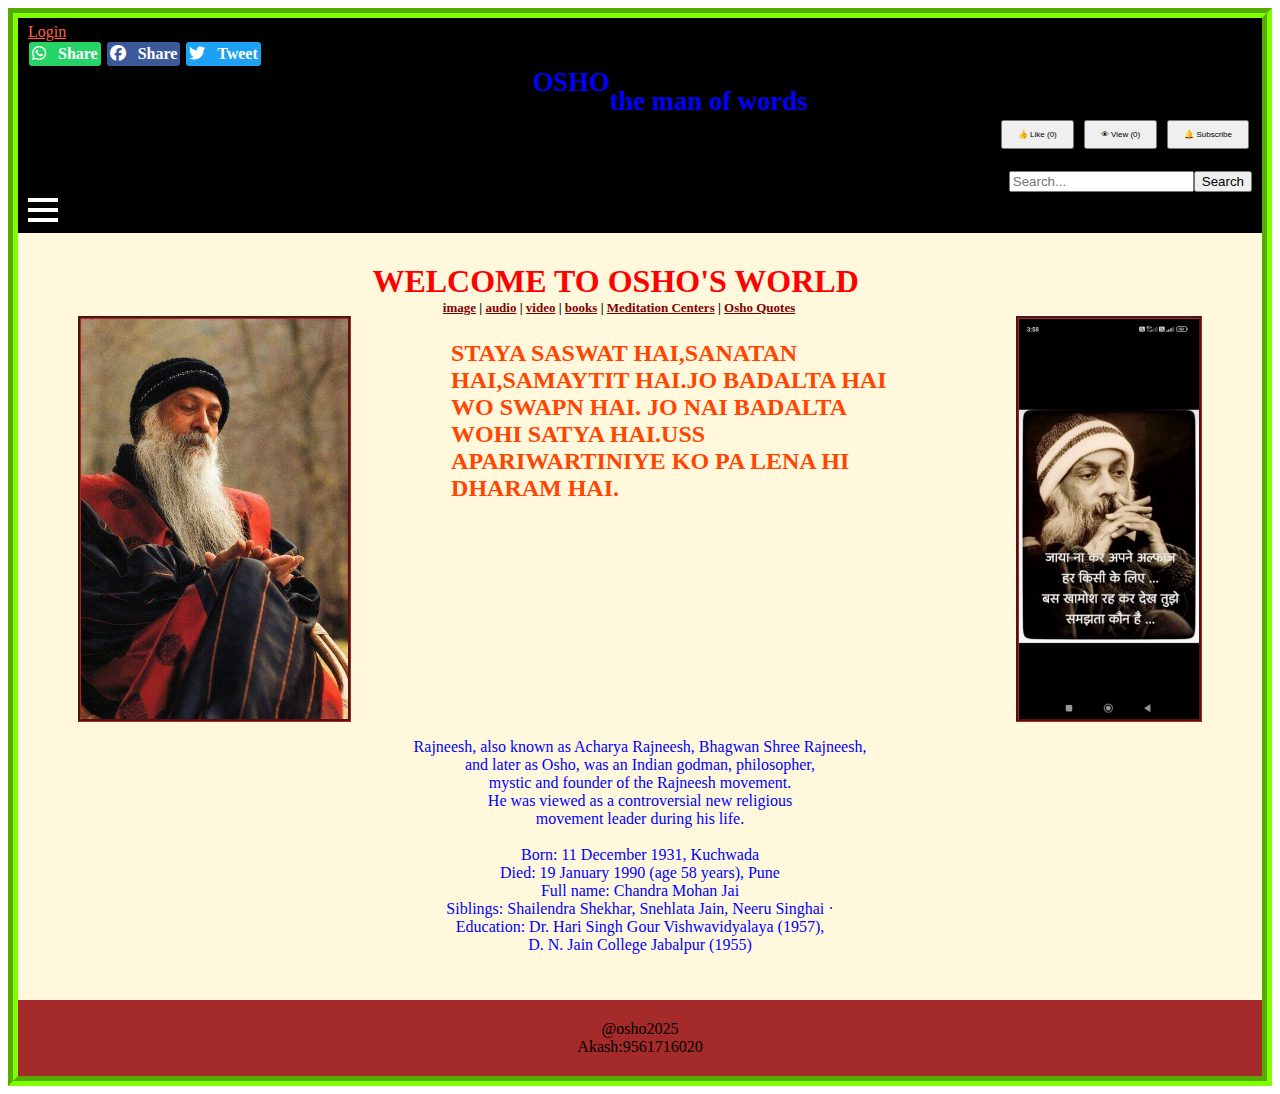
<file: index.html>
<!DOCTYPE html>
<html lang="en">
<head>
    <meta charset="UTF-8">
    <meta name="viewport" content="width=device-width, initial-scale=1.0">
    <title>OSHO</title>
    <link rel="stylesheet" href="style.css">
    <link rel="stylesheet" href="https://cdnjs.cloudflare.com/ajax/libs/font-awesome/6.4.0/css/all.min.css">

</head>
<body> 
    <header>
        <a id="Lo" href="login page.html" >Login</a> <br>
        <div class="share">
        <a class="btn whatsapp" href="https://wa.me/?text=Check%20this%20out%20https://oshoworld.vercel.app/" target="_blank">
         <i class="fab fa-whatsapp"></i> Share
        </a>

        <a class="btn facebook" href="https://www.facebook.com/sharer/sharer.php?u=https://oshoworld.vercel.app/" target="_blank">
        <i class="fab fa-facebook"></i> Share
         </a>

        <a class="btn twitter" href="https://twitter.com/intent/tweet?url=https://oshoworld.vercel.app/" target="_blank">
        <i class="fab fa-twitter"></i> Tweet
        </a>
        </div>
        <div id="H">
        <sup>OSHO</sup><sub>the man of words</sub>
        </div>
        <div class="actions">
        <button onclick="like()">👍 Like (<span id="like-count">0</span>)</button>
        <button onclick="view()">👁 View (<span id="view-count">0</span>)</button>
        <button onclick="subscribe()">🔔 Subscribe</button>
        </div><br><br><br>
        <div class="search">
        <input type="text" id="search" placeholder="Search...">
        <button onclick="search()">Search</button>
        </div>
        <div class="menu-icon" onclick="toggleMenu()">
         <div class="bar"></div>
         <div class="bar"></div>
         <div class="bar"></div>
         </div>

        <ul class="menu" id="menu">
          <li><a href="#">Home</a></li>
          <li><a href="about.html">About</a></li>
          <li><a href="contact.html">Contact</a></li>
        </ul>
        
    </header>
    <main>
        <div class="O">WELCOME TO OSHO'S WORLD </div>
        <div class="os">
        <a href="https://www.google.com/search?q=osho+pic+for+wallpaper&oq=&gs_|crp=EgZjaHJvbWUqCQgAEEUYOxjCAzIJCAAQRRg7GMIDMgkIARBFGDsYwgMyCQgCEEUYOxjCAzIJCAMQRRg7GMIDMgkIBBBFGDsYwgMyCQgFEEUYOxjCAzIJCAYQRRg7GMIDMgkIBxBFGDsYwgPSAQkyNDk2ajBqMTWoAgiwAgHxBe4">image</a> |
        <a href="https://oshoworld.com/audio-hindi-home">audio</a> |
        <a href="https://www.google.com/search?q=osho+video&sca_esv=ba4d85df8fad368c&ei=op9gaIy2FIiUseMP48fSwAw&ved=0ahUKEwiMj8vexZWOAxUISmwGHeOjFMgQ4dUDCBA">video</a> |
        <a href="https://www.osho.com/osho-online-library/the-books">books</a> |
        <a href="https://oshoworld.com/meditation-centers">Meditation Centers</a> |
        <a href="quotes.html">Osho Quotes</a>
        </div>
        <div class="im">
        <img id="img1" src="osho3.jpg" height="400" width="350" alt="pic">
        <p id="SATYA">STAYA SASWAT HAI,SANATAN HAI,SAMAYTIT HAI.JO BADALTA HAI WO SWAPN HAI.
           JO NAI BADALTA WOHI SATYA HAI.USS APARIWARTINIYE KO PA LENA HI DHARAM HAI. 
        </p>
        <img id="right" src="images/o.jpg" height="400" width="375" alt="pic">
        </div>
    
    <div>
        <p id="para">
            Rajneesh, also known as Acharya Rajneesh, Bhagwan Shree Rajneesh,<br>
            and later as Osho, was an Indian godman, philosopher, <br>
            mystic and founder of the Rajneesh movement. <br>
            He was viewed as a controversial new religious <br> movement leader during his life. <br><br>
            Born: 11 December 1931, Kuchwada <br>
            Died: 19 January 1990 (age 58 years), Pune <br>
            Full name: Chandra Mohan Jai <br>
            Siblings: Shailendra Shekhar, Snehlata Jain, Neeru Singhai ·<br>
            Education: Dr. Hari Singh Gour Vishwavidyalaya (1957),<br>
            D. N. Jain College Jabalpur (1955)
        </p>
    </div>
     </main>
    <footer>
        @osho2025 <br>
        Akash:9561716020
    </footer>
    <script src="ak.js"></script>
</body>
</html>
</file>
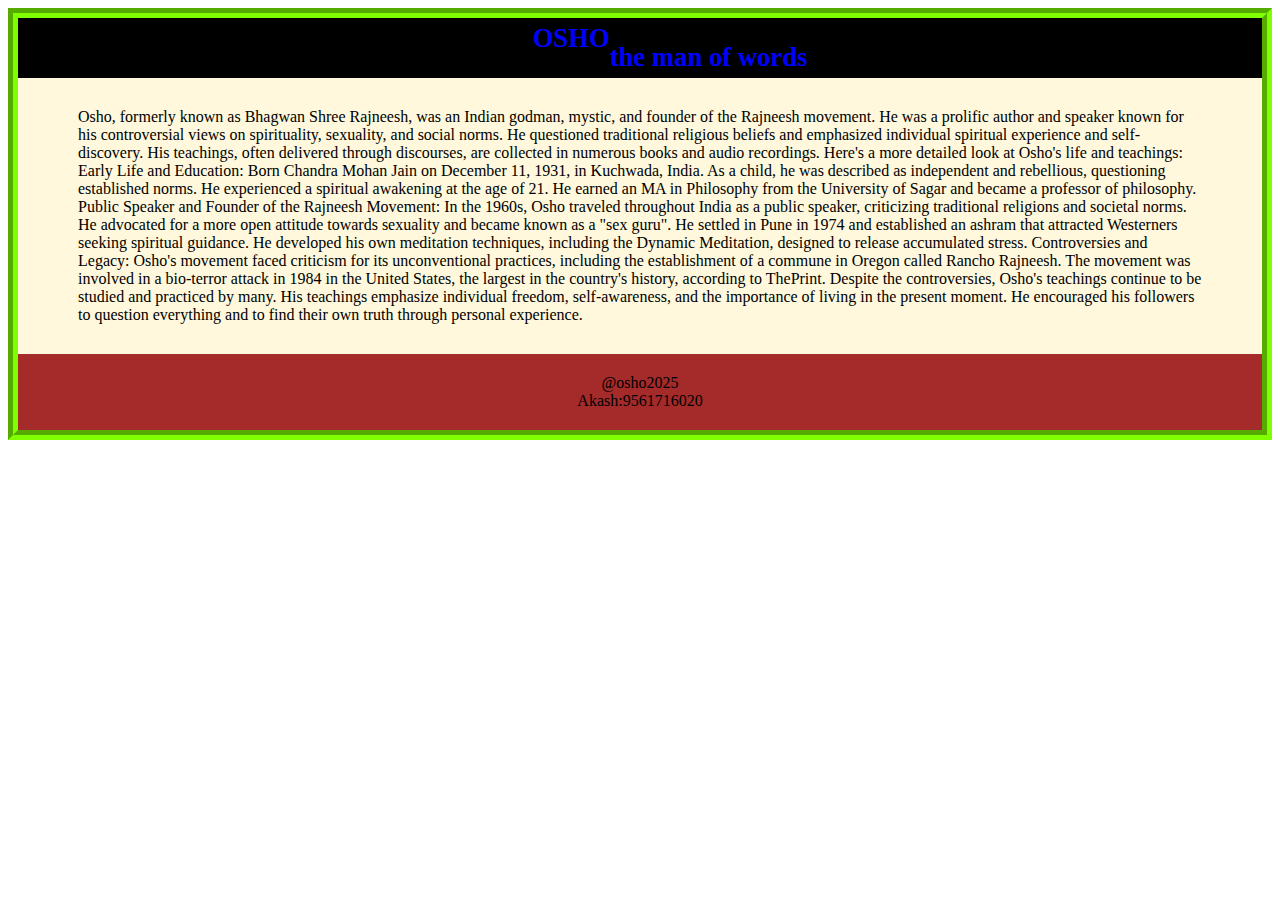
<file: about.html>
<!DOCTYPE html>
<html lang="en">
<head>
    <meta charset="UTF-8">
    <meta name="viewport" content="width=device-width, initial-scale=1.0">
    <title>Document</title>
    <link rel="stylesheet" href="style.css">
</head>
<body>
    <header>
        <div id="H">
        <sup>OSHO</sup><sub>the man of words</sub>
        </div>
    </header>
    <main>
        Osho, formerly known as Bhagwan Shree Rajneesh, was an Indian godman, mystic, and founder of the Rajneesh movement. He was a prolific author and speaker known for his controversial views on spirituality, sexuality, and social norms. He questioned traditional religious beliefs and emphasized individual spiritual experience and self-discovery. His teachings, often delivered through discourses, are collected in numerous books and audio recordings. 
Here's a more detailed look at Osho's life and teachings:
Early Life and Education:
Born Chandra Mohan Jain on December 11, 1931, in Kuchwada, India. 
As a child, he was described as independent and rebellious, questioning established norms. 
He experienced a spiritual awakening at the age of 21. 
He earned an MA in Philosophy from the University of Sagar and became a professor of philosophy. 
Public Speaker and Founder of the Rajneesh Movement:
In the 1960s, Osho traveled throughout India as a public speaker, criticizing traditional religions and societal norms. 
He advocated for a more open attitude towards sexuality and became known as a "sex guru". 
He settled in Pune in 1974 and established an ashram that attracted Westerners seeking spiritual guidance. 
He developed his own meditation techniques, including the Dynamic Meditation, designed to release accumulated stress. 
Controversies and Legacy:
Osho's movement faced criticism for its unconventional practices, including the establishment of a commune in Oregon called Rancho Rajneesh. 
The movement was involved in a bio-terror attack in 1984 in the United States, the largest in the country's history, according to ThePrint. 
Despite the controversies, Osho's teachings continue to be studied and practiced by many. 
His teachings emphasize individual freedom, self-awareness, and the importance of living in the present moment. 
He encouraged his followers to question everything and to find their own truth through personal experience. 
    </main>
    <footer>
        @osho2025 <br>
        Akash:9561716020
    </footer>
</body>
</html>
</file>
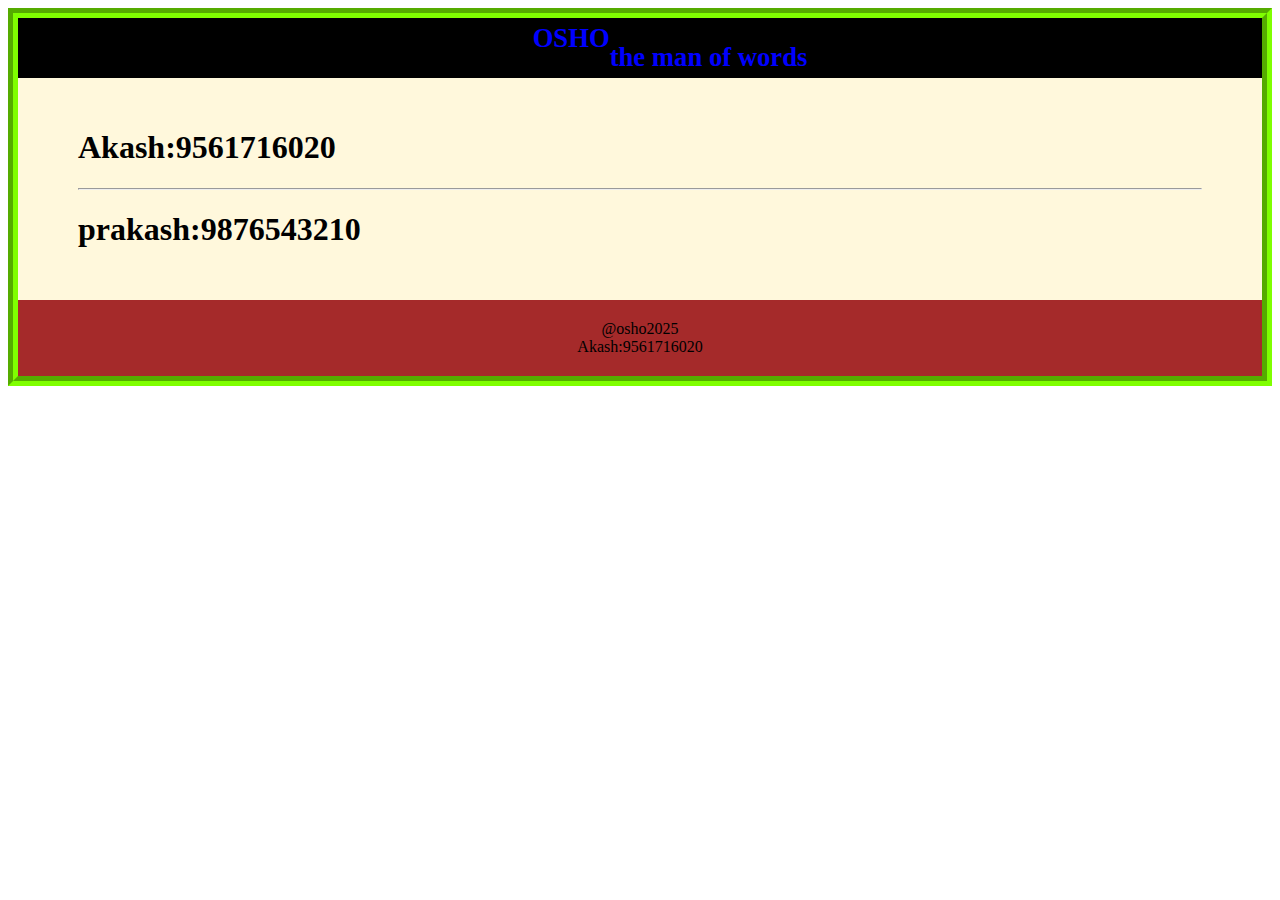
<file: contact.html>
<!DOCTYPE html>
<html lang="en">
<head>
    <meta charset="UTF-8">
    <meta name="viewport" content="width=device-width, initial-scale=1.0">
    <title>Document</title>
    <link rel="stylesheet" href="style.css">
</head>
<body>
    <header>
        <div id="H">
        <sup>OSHO</sup><sub>the man of words</sub>
        </div>
    </header>   
    <main>
        <h1>
            Akash:9561716020
        </h1> <hr>
        <h1>
            prakash:9876543210
        </h1>
    </main>
    <footer>
        @osho2025 <br>
        Akash:9561716020
    </footer>
</body>
</html>
</file>
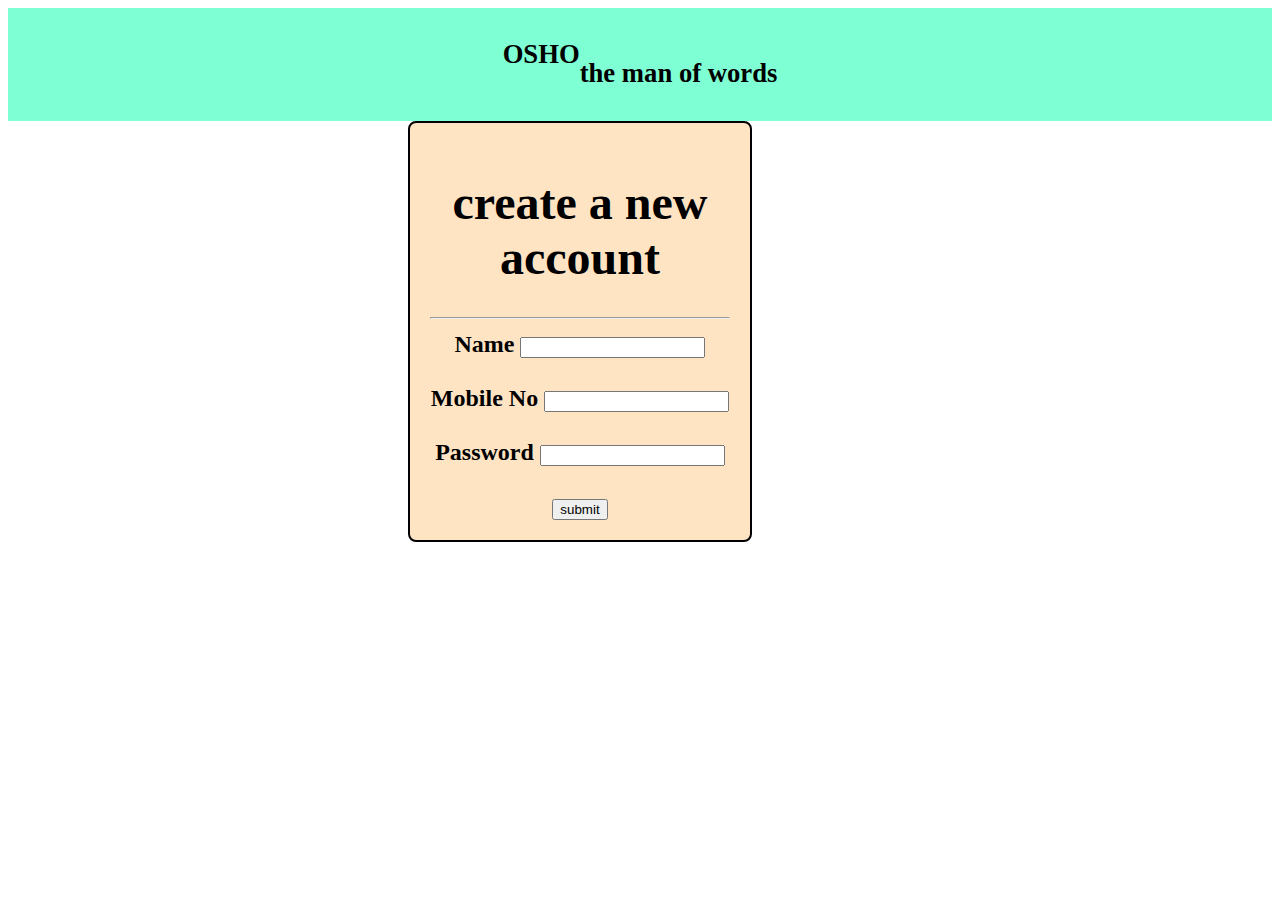
<file: form.html>
<!DOCTYPE html>
<html lang="en">
<head>
    <meta charset="UTF-8">
    <meta name="viewport" content="width=device-width, initial-scale=1.0">
    <title>Document</title>
    <link rel="stylesheet" href="style1.css">
</head>
<body>
    <header>
        <div id="H">
        <h1><sup>OSHO</sup><sub>the man of words</sub></h1>
        </div>
    </header>
    <form action="" id="form">
    <h1>create a new account</h1><hr>
    <label for="">Name</label>
    <input type="text" ><br><br>
    <label for="">Mobile No</label>
    <input type="mobile no" required><br><br>
    <label for="">Password</label>
    <input type="password" required><br><br>
    <button>submit</button>
</form>
</body>
</html>
</file>
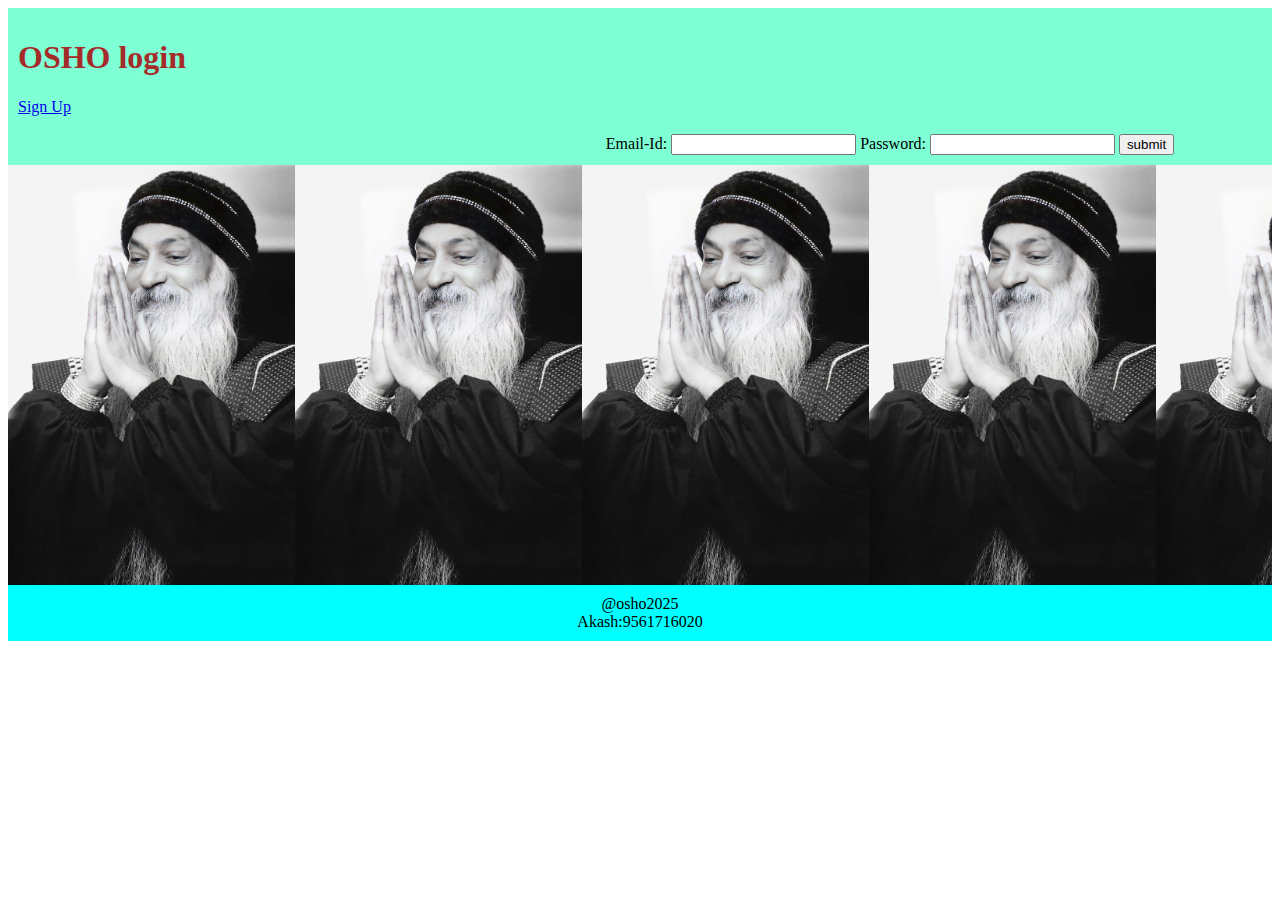
<file: login page.html>
<!DOCTYPE html>
<html lang="en">
<head>
    <meta charset="UTF-8">
    <meta name="viewport" content="width=device-width, initial-scale=1.0">
    <title>Document</title>
    <link rel="stylesheet" href="style1.css">
</head>
<body>
    <header>
        <div id="L">
        <h1 id="L">OSHO login</h1>
        <a href="form.html">Sign Up</a>
        </div> <br>
        <div >
        <form class="F" onsubmit="redirectToindex(); return false;">
        <label for="">Email-Id:</label>
        <input type="email" name="Email-ID"> 
        <label for="">Password:</label>
        <input type="password" name="Password">
        <input type="submit" value="submit">
        </form>
        </div>
    </header>
    <main></main>
    </main>
    <footer>
        @osho2025 <br>
        Akash:9561716020
    </footer>
    <script src="ak.js"></script>
</body>
</html>
</file>
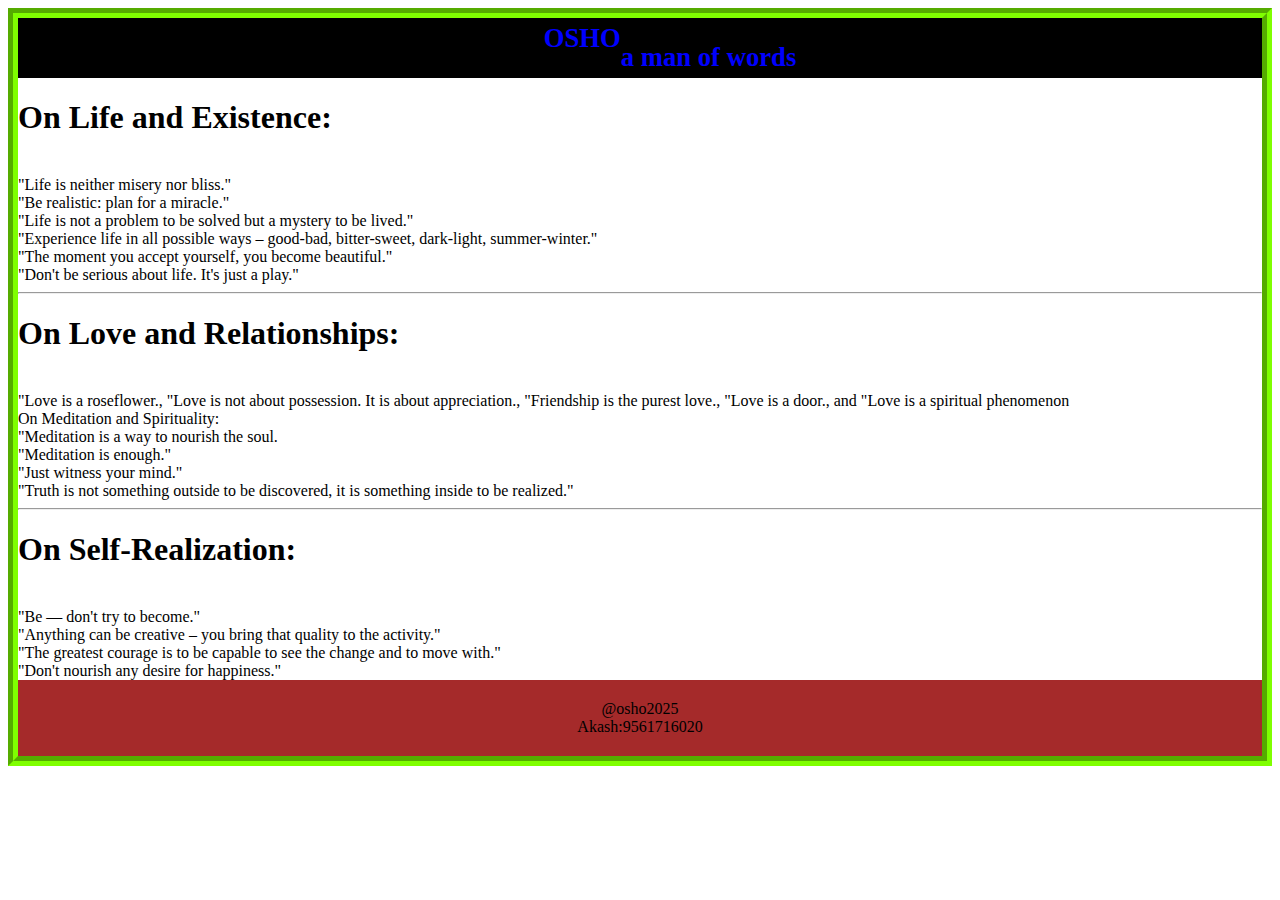
<file: quotes.html>
<!DOCTYPE html>
<html lang="en">
<head>
    <meta charset="UTF-8">
    <meta name="viewport" content="width=device-width, initial-scale=1.0">
    <title>Document</title>
    <link rel="stylesheet" href="style.css">
</head>
<body>
    <header>
        <div id="H">
        <sup>OSHO</sup><sub>a man of words</sub>
        </div>
    </header>
    <h1>
    <h1>On Life and Existence:</h1><br>
"Life is neither misery nor bliss."<br>
"Be realistic: plan for a miracle."<br>
"Life is not a problem to be solved but a mystery to be lived."<br>
"Experience life in all possible ways – good-bad, bitter-sweet, dark-light, summer-winter."<br>
"The moment you accept yourself, you become beautiful."<br>
"Don't be serious about life. It's just a play." <br><hr>
<h1>On Love and Relationships: </h1> <br>
"Love is a roseflower., "Love is not about possession. It is about appreciation., "Friendship is the purest love., "Love is a door., and "Love is a spiritual phenomenon <br>
On Meditation and Spirituality: <br>
"Meditation is a way to nourish the soul. <br>
"Meditation is enough." <br>
"Just witness your mind." <br>
"Truth is not something outside to be discovered, it is something inside to be realized." <br><hr>
<h1>On Self-Realization:</h1> <br>
"Be — don't try to become."<br>
"Anything can be creative – you bring that quality to the activity."<br>
"The greatest courage is to be capable to see the change and to move with."<br>
"Don't nourish any desire for happiness." <br>
</main>
   <footer>
        @osho2025 <br>
        Akash:9561716020
    </footer> 
</body>
</html>
</file>
<file: style.css>
body{
    background-image: url("osho2.jpg");
    background-size: 0vmax;
    background-position: center;
    border-width:10px;
    border-color: chartreuse;
    border-style: groove;
    }
@media(max-width:768px){
    header,main,footer{
     padding: 10px;
    }
}
header{
    padding: 5px 10px;
    background-color: black;
} 
#Lo{
  color: tomato;
}
.actions{
    float: right;
} 
.actions button {
    margin: 3px;
    padding: 8px 15px;
    font-size: 8px;
    cursor: pointer;
}

.search{
    display: flex;
    justify-content: end;
} 
.menu-icon {
  width: 30px;
  cursor: pointer;
}

.bar {
  width: 100%;
  height: 4px;
  background-color:white;
  margin: 6px 0;
}

.menu {
  display: none;
  list-style: none;
  padding: 0;
}
.menu li {
  margin: 10px 0;
}
.btn {
  display: inline-block;
  padding: 3px 3px;
  margin: 1px;
  color: white;
  border-radius: 3px;
  text-decoration: none;
  font-weight: bold;
}

.whatsapp {
  background-color: #25D366;
}

.facebook {
  background-color: #3b5998;
}

.twitter {
  background-color: #1DA1F2;
}
.btn i {
  margin-right: 8px;
}
#H{
    position: relative;
    left: 30px;
    color: blue;
    text-align: center;
    text-decoration: solid;
    font-size: xx-large;
    font-weight: bolder;
    font-style: normal;
    font-family: Georgia, 'Times New Roman', Times, serif;
} 
main{
    padding: 30px 60px;
    background-color: cornsilk;
    
}
#img1{
    border-width: 1opx;
    border-color: brown;
    border-style: groove;

}
#right{
    float: right;
    border-width: 1opx;
    border-color: brown;
    border-style: groove;
}
.im{
  display: flex;
  gap: 100px;
}
#SATYA{
  font-size: x-large;
  font-weight: bold;
  font-style: normal;
  color: orangered;
}
#para{
    color: blue;
    text-align: center;
}
     

.O{
    position:relative;
    top: 0vw;
    left: 23vw;
    color:red;
    font-size: xx-large;
    font-weight: bolder;

    
}
.os{
    position: relative;
    top: 0vw;
    left:28.5vw;
    font-size: small;
    font-weight: bolder;

}
a{
    color: maroon;
}
footer{
    padding: 20px;
    background-color: brown;
    text-align: center;

}
</file>
<file: style1.css>
header{
    background-color: aquamarine;
    padding: 10px 10px;
    text-align: center;
}
#L{
    color: brown;
    text-align: left;

}
.F{
    margin-left: 500px;
}
main{
    background-image: url(osho2.jpg);
    background-size: contain;
    padding: 210px 210px;
    background-color: white;
}
footer{
    padding: 10px 10px;
    text-align: center;
    background-color: aqua;
}
#form{
    width: 300px;
    margin-left:400px;
    padding:20px;
    border: 2px solid black;
    border-radius: 8px;
    font-size: x-large;
    font-weight: bolder;
    text-align: center;
    background-color: bisque;
    
}
</file>
